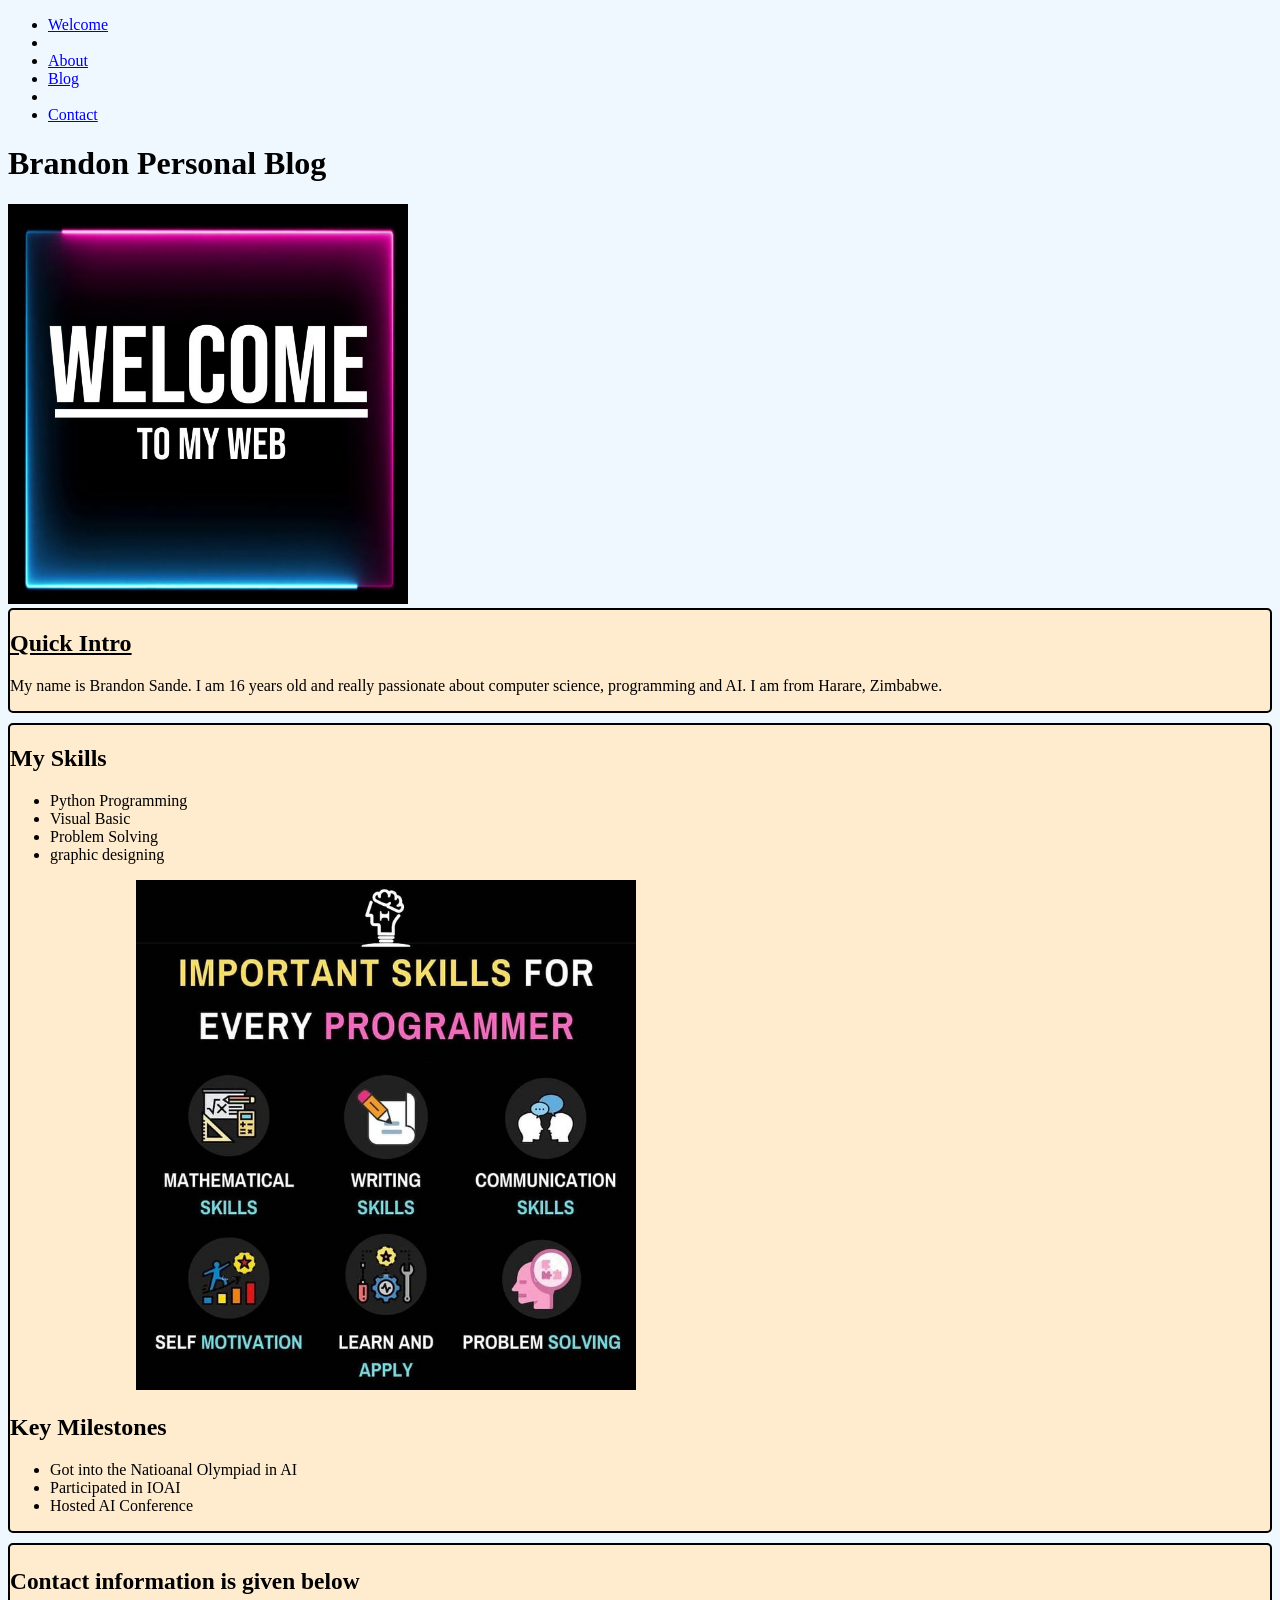
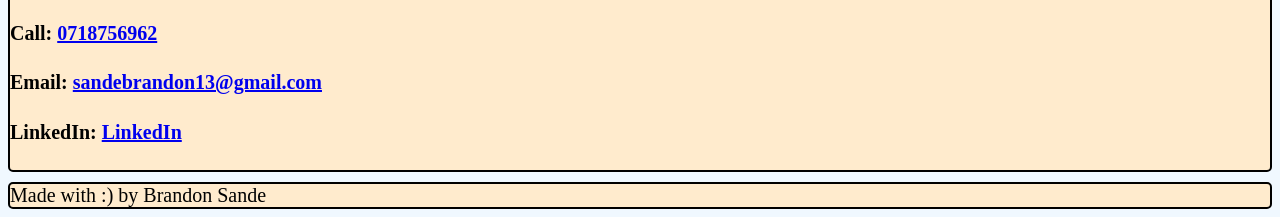
<file: index.html>
<!doctype html>
<html>
    <head>
        <title>Sande's Place on the Internet</title>
        <meta chatset = "UTF-8">
        <link href = "style.css" rel = "stylesheet">
        </head>
    <body>
        <ul>
            <li><a href = "welcome.html">Welcome</a><li>
            <li><a href = "index.html">About</a></li>
            <li><a href = "blog.html">Blog</a><li>
            <li><a href = "contact.html">Contact</a></li>
        </ul>
        <h1>Brandon Personal Blog</h1>
        <img id = "image2" src = "image2.png" alt = "Welcome to my web" resize = "true" width="400" height = "400">
        <div class = "bio">
            <h2><u>Quick Intro</u></h2>
            <p>My name is Brandon Sande. I am 16 years old and really passionate about computer science, programming and AI. I am from Harare, Zimbabwe. </p>
        </div>
        <div class = skills>
            <h2>My Skills</h2>
            <ul>
                <li>Python Programming</li>
                <li>Visual Basic</li>
                <li>Problem Solving</li>
                <li>graphic designing</li>
                </ul>
            <img id = "image1" src = "image.png" alt = "skills" resize = "true" heigh = "500" width = "500">

            <h2>Key Milestones</h2>
            <ul>
                <li>Got into the Natioanal Olympiad in AI</li>
                <li>Participated in IOAI</li>
                <li>Hosted AI Conference</li>
            </ul>
        </div>
        <div class = "contact">
            <h3>Contact information is given below</h3>
            <h4>Call: <a href = "+263718756962">0718756962</a></h4>
            <h4>Email: <a href = "mailto:sandebrandon13@gmail.com">sandebrandon13@gmail.com</a> </h4>
            <h4>LinkedIn: <a href = "https://www.linkedin.com/in/brandon-sande-6514582a5/?isSelfProfile=true">LinkedIn</a>
            </div>

        </body>
    <script src = "index.js"></script>
    <footer>Made with :) by Brandon Sande</footer>
    </html>
</file>
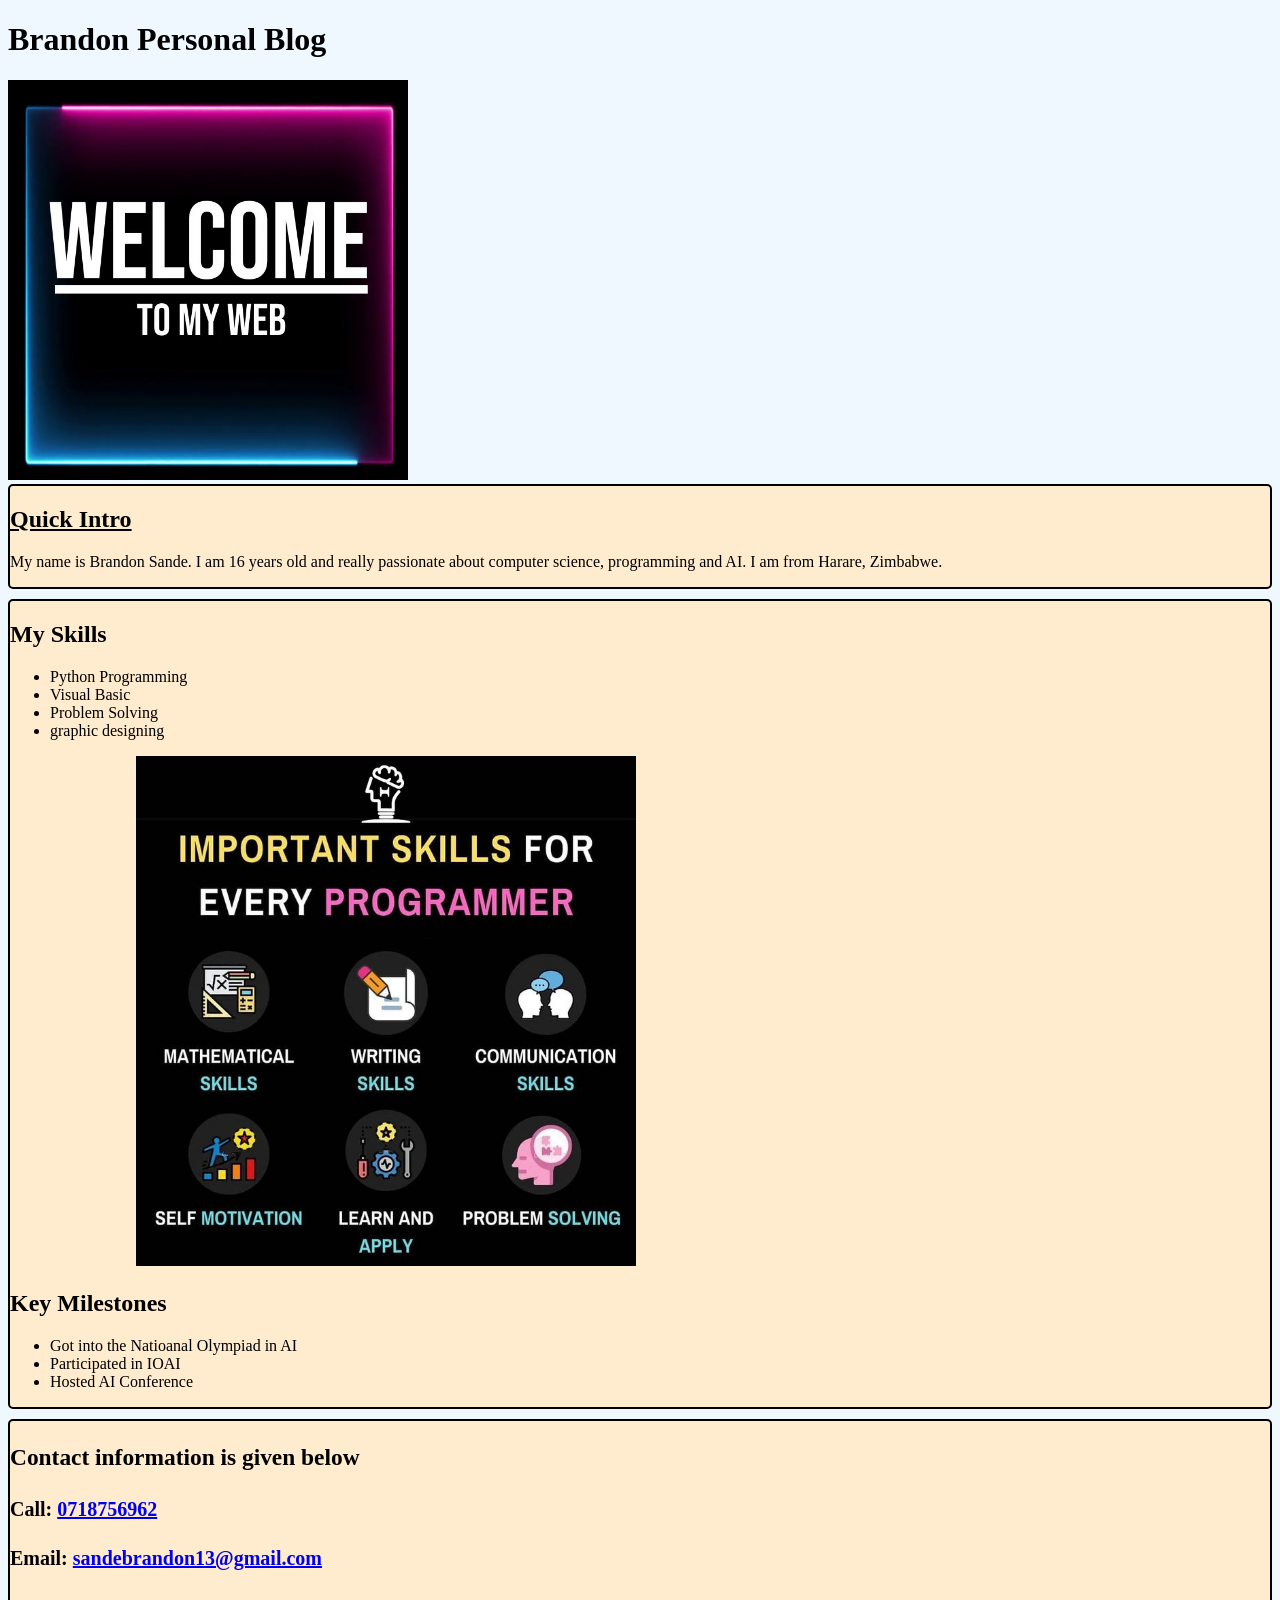
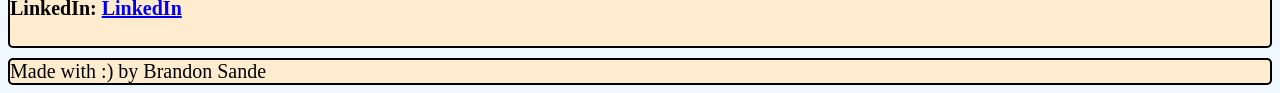
<file: about.html>
<!doctype html>
<html>
    <head>
        <title>Sande's Place on the Internet</title>
        <meta chatset = "UTF-8">
        <link href = "style.css" rel = "stylesheet">
        </head>
    <body>
        <h1>Brandon Personal Blog</h1>
        <img id = "image2" src = "image2.png" alt = "Welcome to my web" resize = "true" width="400" height = "400">
        <div class = "bio">
            <h2><u>Quick Intro</u></h2>
            <p>My name is Brandon Sande. I am 16 years old and really passionate about computer science, programming and AI. I am from Harare, Zimbabwe. </p>
        </div>
        <div class = skills>
            <h2>My Skills</h2>
            <ul>
                <li>Python Programming</li>
                <li>Visual Basic</li>
                <li>Problem Solving</li>
                <li>graphic designing</li>
                </ul>
            <img id = "image1" src = "image.png" alt = "skills" resize = "true" heigh = "500" width = "500">

            <h2>Key Milestones</h2>
            <ul>
                <li>Got into the Natioanal Olympiad in AI</li>
                <li>Participated in IOAI</li>
                <li>Hosted AI Conference</li>
            </ul>
        </div>
        <div class = "contact">
            <h3>Contact information is given below</h3>
            <h4>Call: <a href = "+263718756962">0718756962</a></h4>
            <h4>Email: <a href = "mailto:sandebrandon13@gmail.com">sandebrandon13@gmail.com</a> </h4>
            <h4>LinkedIn: <a href = "https://www.linkedin.com/in/brandon-sande-6514582a5/?isSelfProfile=true">LinkedIn</a>
            </div>

        </body>
    <script src = "index.js"></script>
    <footer>Made with :) by Brandon Sande</footer>
    </html>
</file>
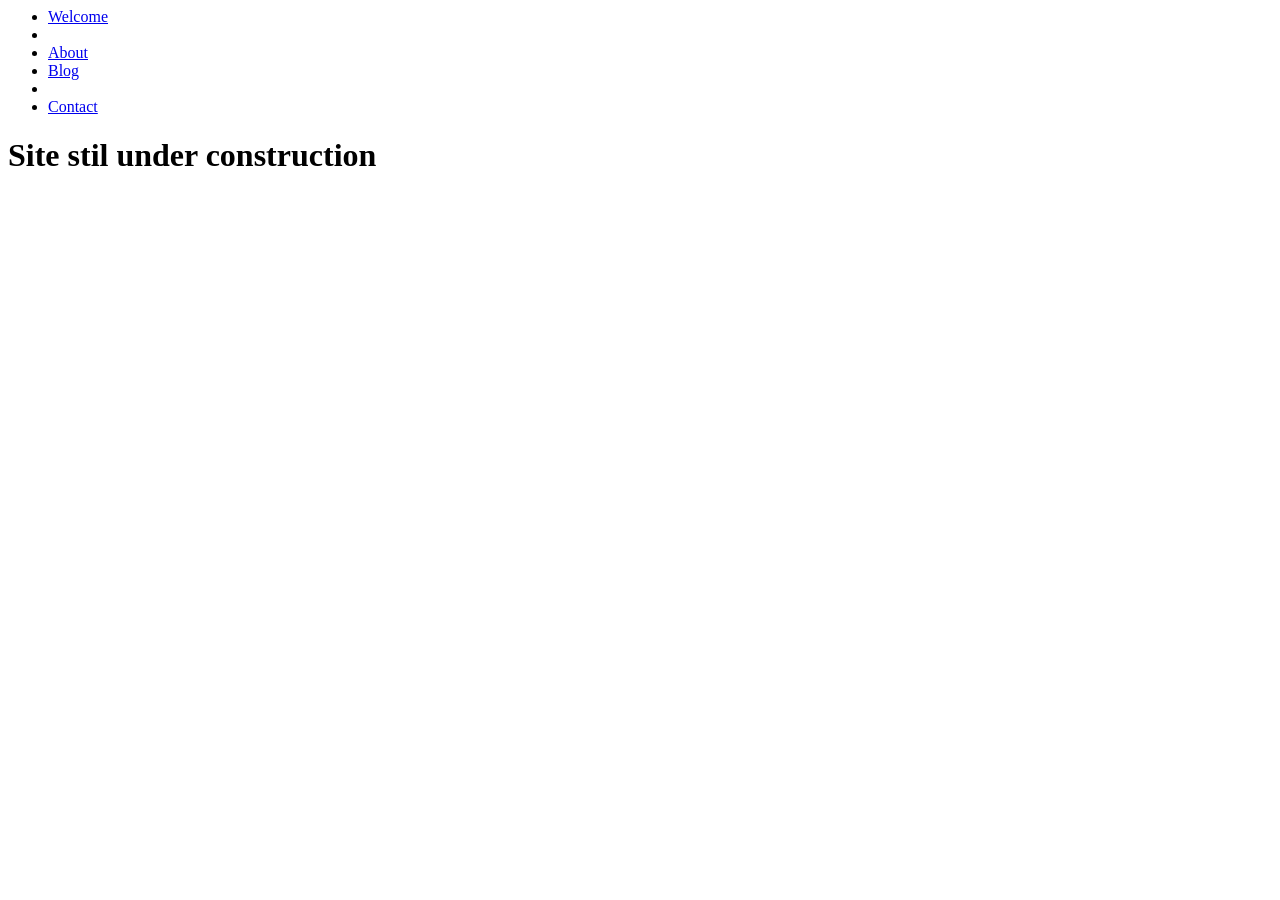
<file: contact.html>
<html>
    <body>
         <ul>
            <li><a href = "welcome.html">Welcome</a><li>
            <li><a href = "index.html">About</a></li>
            <li><a href = "blog.html">Blog</a><li>
            <li><a href = "contact.html">Contact</a></li>
        </ul>
        <h1>Site stil under construction</h1>
        </body>
    </html>
</file>
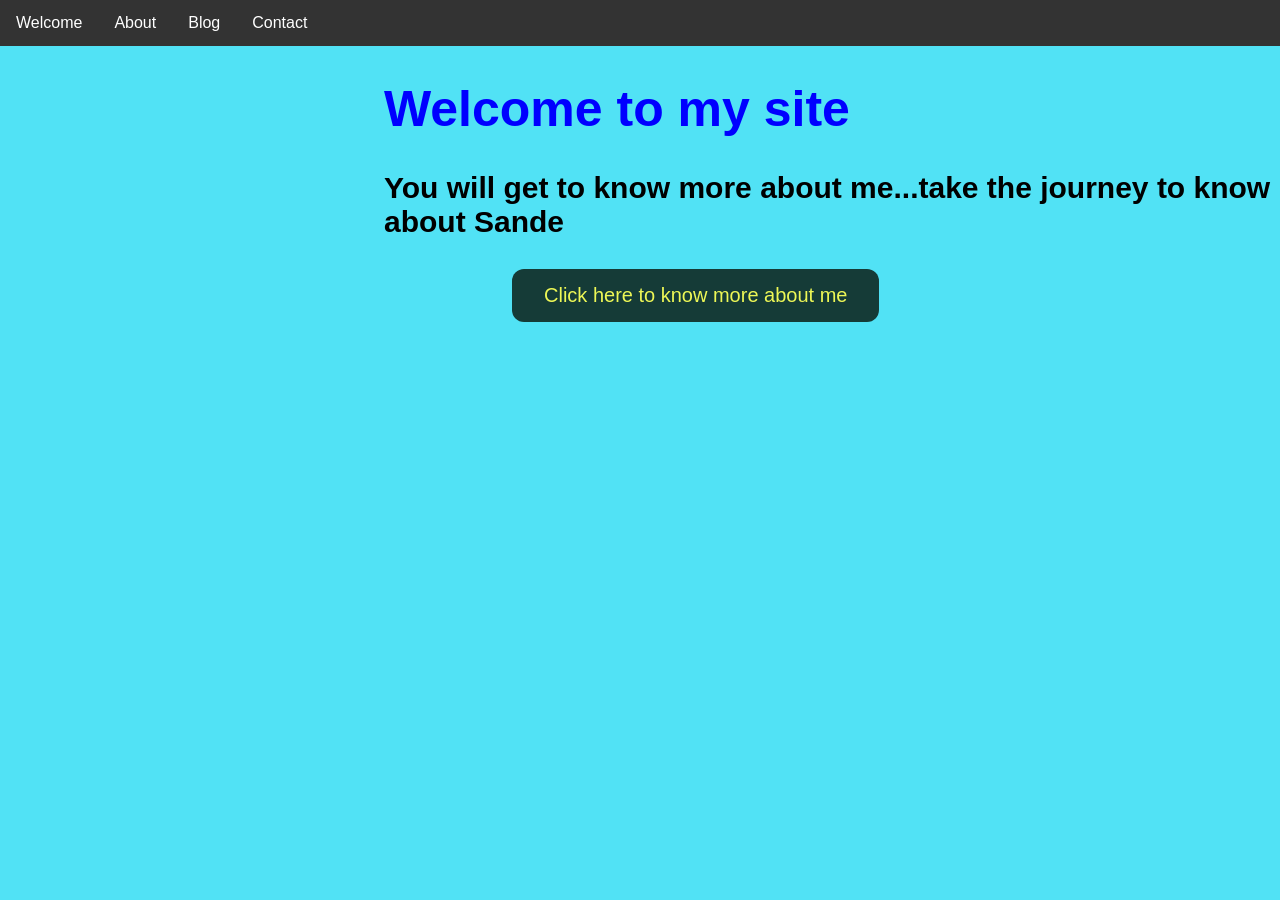
<file: Welcome.html>
<!DOCTYPE html>
<html lang="en">
<head>
    <meta charset="UTF-8">
    <title>Welcome to Sande Site</title>
    <style>
        body {
            background-color: #51e2f5;
            font-family: Arial, sans-serif;
            margin: 0;
        }

        h1 {
            color: blue;
            font-size: 50px;
            margin-left: 30%;
        }

        h3 {
            color: black;
            font-size: 30px;
            margin-left: 30%;
        }

        button {
            background-color: #153b37;
            color: #edf756;
            font-size: 20px;
            text-align: center;
            padding: 15px 32px;
            text-decoration: none;
            display: inline-block;
            cursor: pointer;
            margin-left: 40%;
            border-radius: 12px;
            border: none;
        }

        button:hover {
            background-color: #454641;
            color: #9df9ef;
            box-shadow: 0 8px 16px 0 rgba(0,0,0,0.6);
        }

        ul {
            list-style-type: none;
            margin: 0;
            padding: 0;
            overflow: hidden;
            background-color: #333333;
        }

        ul li {
            float: left;
        }

        ul li a {
            display: block;
            color: white;
            text-align: center;
            padding: 14px 16px;
            text-decoration: none;
        }

        ul li a:hover {
            background-color: #111111;
        }

        li a {
            display: block;
            color: black;
            padding: 8px 16px;
            text-decoration: none;
        }

        li a:hover {
            background-color: #555;
            color: white;
        }
    </style>
</head>
<body>
    <ul>
        <li><a href="Welcome.html">Welcome</a></li>
        <li><a href="index.html">About</a></li>
        <li><a href="blog.html">Blog</a></li>
        <li><a href="contact.html">Contact</a></li>
    </ul>

    <h1>Welcome to my site</h1>
    <h3>You will get to know more about me...take the journey to know about Sande</h3>

    <button id="button1" type="button">Click here to know more about me</button>

    <script>
        document.getElementById("button1").addEventListener("click", function () {
            window.location.href = "index.html";
        });
    </script>
</body>
</html>
</file>
<file: style.css>
body{
    background-color: aliceblue;
}
.bio{
    border: 2px solid black;
    border-radius: 5px;
    background-color:blanchedalmond;
}
.bio:hover{
    font-size: 20px
}
.skills{
    border: 2px solid black;
    margin-top: 10px;
    border-radius: 5px;
    background-color:blanchedalmond;
}

#image1{
    margin-left: 10%;
}
.skills:hover{
    font-size: 20px
}
.contact{
    border: 2px solid black;
    font-size: 20px;
    margin-top: 10px;
    border-radius: 5px;
    background-color:blanchedalmond;
}
footer{
    border: 2px solid black;
    font-size: 20px;
    margin-top: 10px;
    border-radius: 5px;
    background-color:blanchedalmond;
}
</file>
